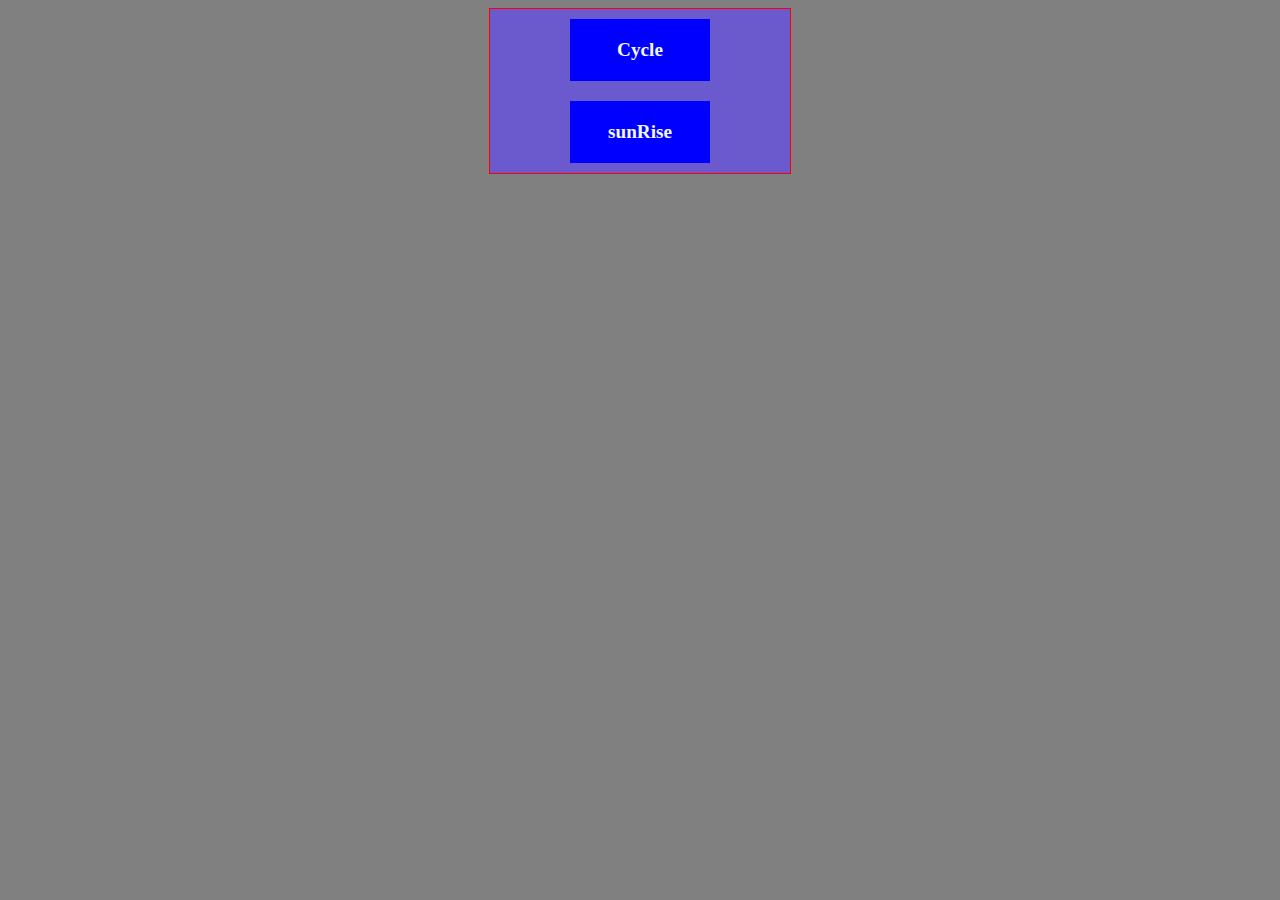
<file: index.html>
<!DOCTYPE html>
<html lang="en">

<head>
    <meta charset="UTF-8">
    <meta http-equiv="X-UA-Compatible" content="IE=edge">
    <meta name="viewport" content="width=device-width, initial-scale=1.0">
    <title>roadMove</title>
    <link rel="stylesheet" href="index.css">
</head>

<body>
    <div id="home">
        <a class="btnn" href="cycleAnimation.html">Cycle</a>
        <a class="btnn" href="animation.html">sunRise</a>
    </div>
</body>

</html>
</file>
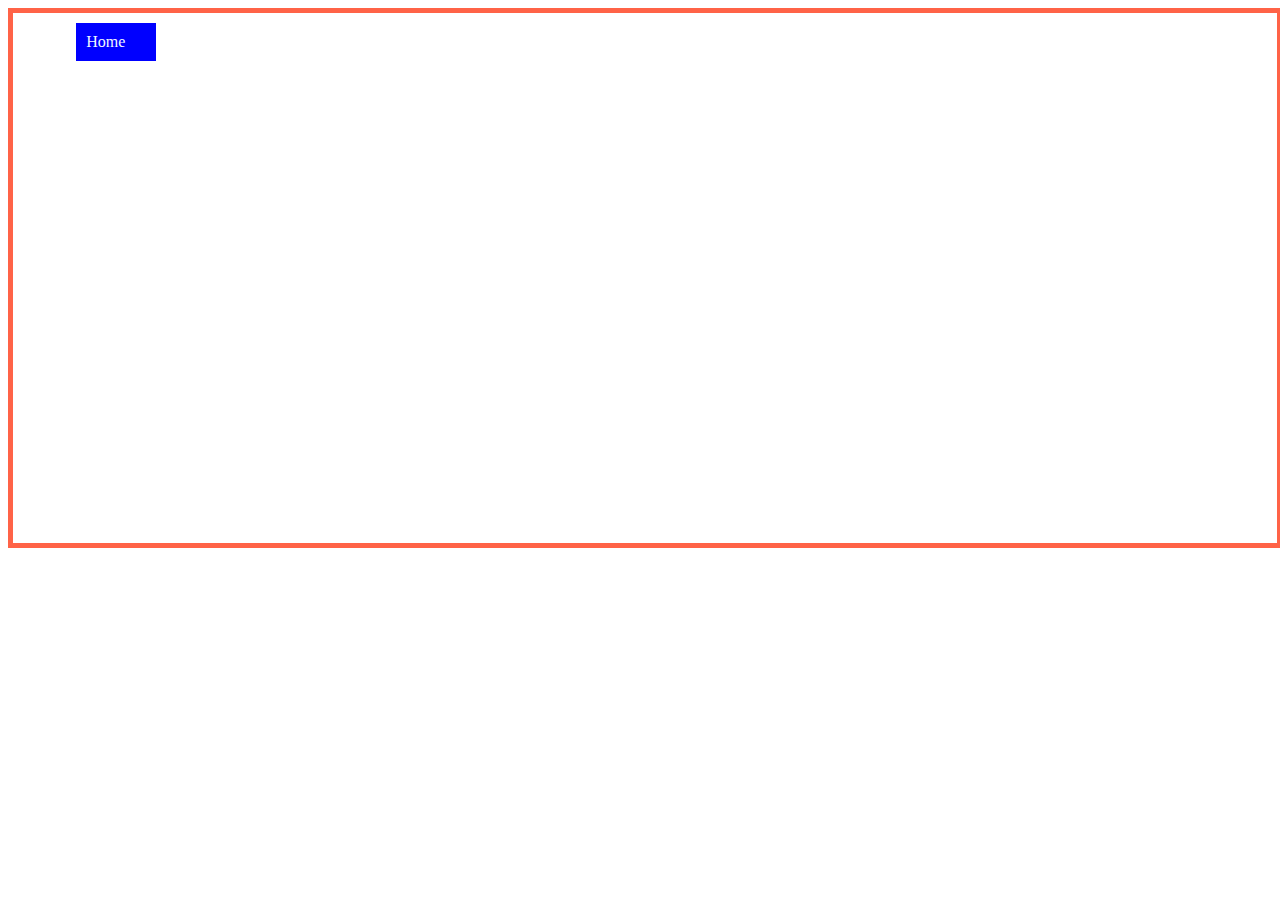
<file: animation.html>
<!DOCTYPE html>
<html lang="en">

<head>
    <meta charset="UTF-8">
    <meta http-equiv="X-UA-Compatible" content="IE=edge">
    <meta name="viewport" content="width=device-width, initial-scale=1.0">
    <title>sunsetAnimation</title>
    <link rel="stylesheet" href="animation.css">
</head>

<body>
    <div id="animation-field">
        <a href="index.html">Home</a>
        <div id="animation"></div>
    </div>
</body>

</html>
</file>
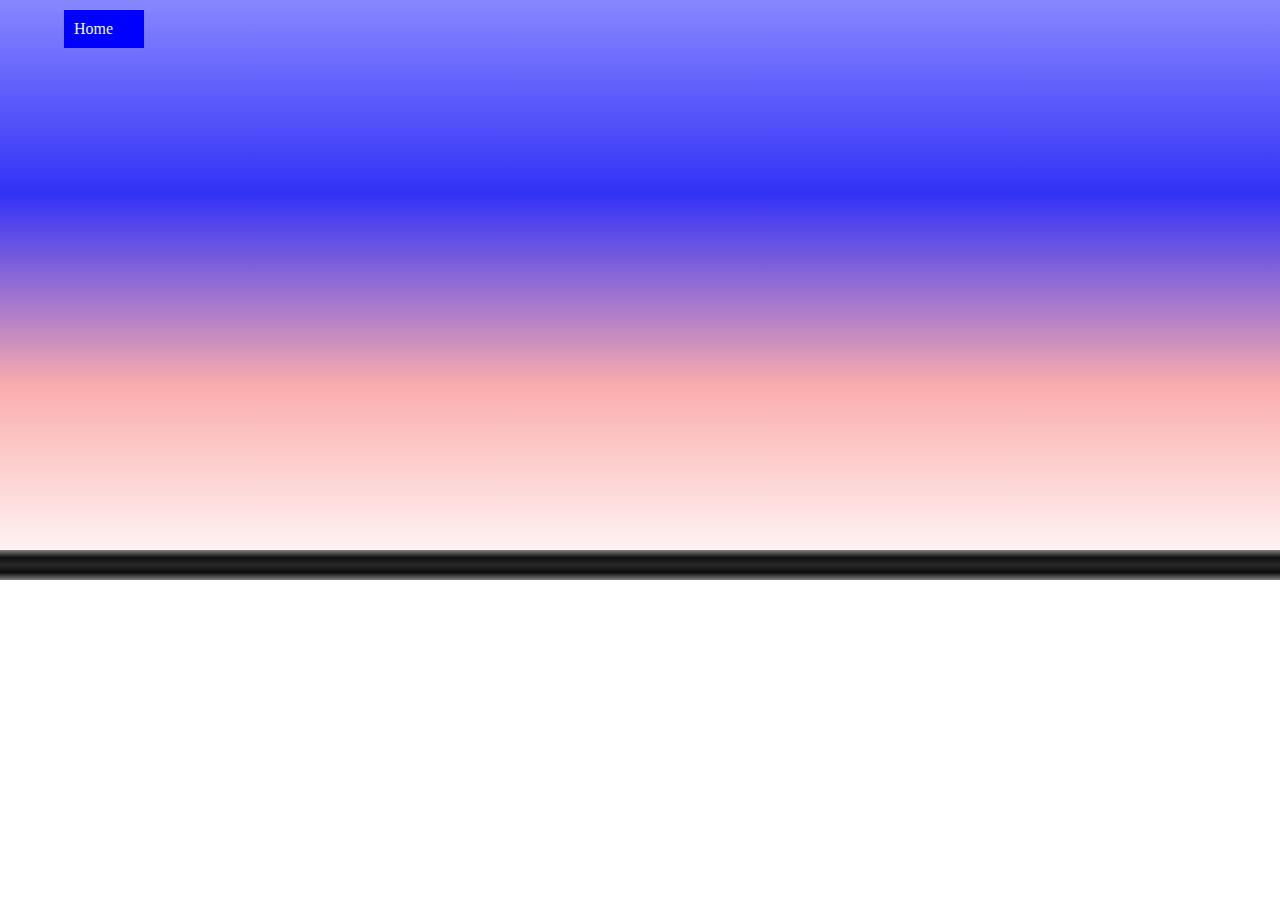
<file: cycleAnimation.html>
<!DOCTYPE html>
<html lang="en">

<head>
    <meta charset="UTF-8">
    <meta http-equiv="X-UA-Compatible" content="IE=edge">
    <meta name="viewport" content="width=device-width, initial-scale=1.0">
    <title>cycleRiding</title>
    <link rel="stylesheet" href="cycleAnimation.css">
</head>

<body>
    <div>
        <div id="sky">
            <div>
                <div id="field">
                    <div id="road-cycle">
                        <div id="blankSpace">
                            <a href="index.html">Home</a>
                        </div>
                        <div id="cycle"></div>
                        <div id="road"></div>
                    </div>
                </div>
            </div>
        </div>
    </div>
</body>

</html>
</file>
<file: index.css>
body {
    display: flex;
    flex-direction: column;
    justify-content: center;
    align-items: center;
    background-color: gray;
}

#home {
    max-width: 700px;
    min-width: 300px;
    border: 1px solid red;
    background-color: slateblue;
    display: flex;
    flex-direction: column;
    justify-content: center;
    align-items: center;
    text-align: center;
    font-size: larger;
    font-weight: bold;

}

.btnn {
    display: block;
    margin: 10px 50%;
    background-color: blue;
    color: aliceblue;
    width: 100px;
    padding: 20px;
    text-decoration: none;
}

.btnn:hover {
    background-color: red;
    color: aliceblue;
}
</file>
<file: animation.css>
a {
    display: block;
    margin: 10px 5%;
    background-color: blue;
    color: aliceblue;
    width: 60px;
    padding: 10px;
    text-decoration: none;
}

a:hover {
    background-color: red;
    color: aliceblue;
}


#animation-field {
    width: 100%;
    height: 530px;
    background-image: url('https://media.istockphoto.com/photos/blue-blurry-abstract-nature-background-picture-id1323997556?b=1&k=20&m=1323997556&s=170667a&w=0&h=vY9NfQiAL_tqK_BeM3Jktq2tHUd8Ip5oDQa8j5QU9H8=');

    border: 5px solid tomato;
    background-repeat: no-repeat;
    background-position: center;
    background-size: cover;


}





#animation {
    animation-name: sun;
    animation-duration: 120s;
    animation-iteration-count: 3;
}

@keyframes sun {
    0% {

        width: 80px;
        height: 40px;

        border-radius: 30px 30px 0 0;
        background-image: linear-gradient(rgb(255, 37, 37), yellow);
        margin-top: 340px;
        /* margin-bottom: 80px; */
        margin-left: 50%;
        /* margin-right: 50%; */
    }

    25% {
        width: 90px;
        height: 90px;
        border-radius: 100%;
        background-image: linear-gradient(rgb(255, 37, 37), yellow);
        margin-top: 240px;
        /* margin-bottom: 140px; */
        margin-left: 45%;
        /* margin-right: 50%; */
    }

    75% {

        width: 100px;
        height: 100px;
        border-radius: 100%;
        background-image: linear-gradient(rgb(254, 122, 122), yellow);
        margin-top: 140px;
        /* margin-bottom: 180px; */
        margin-left: 40%;
        /* margin-right: 50%; */
    }

    100% {
        width: 110px;
        height: 110px;
        border-radius: 100%;
        background-image: linear-gradient(rgb(252, 236, 9), rgb(250, 209, 28));
        margin-top: 90px;
        /* margin-bottom: 200px; */
        margin-left: 35%;
        /* margin-right: 50%; */

    }
}
</file>
<file: cycleAnimation.css>
body {
    margin: 0;
}

a {
    display: block;
    margin: 10px 5%;
    background-color: blue;
    color: aliceblue;
    width: 60px;
    padding: 10px;
    text-decoration: none;
}

a:hover {
    background-color: red;
    color: aliceblue;
}


#field {
    /* width: 100%; */
    animation-name: field;
    animation-duration: 40s;
    animation-iteration-count: 100000000000000;
}

@keyframes field {
    0% {
        background-size: cover;
        margin: 0;
        background-image: url('./images/bash5.png');
    }

    25% {
        background-size: cover;
        margin: 0;
        background-image: url('./images/bash2.png');
    }

    50% {
        background-size: cover;
        margin: 0;
        background-image: url('./images/bash7.png');
    }

    75% {
        background-size: cover;
        margin: 0;
        background-image: url('./images/bash3.png');
    }

    100% {
        background-size: cover;
        margin: 0;
        background-image: url('./images/bash6.png');
    }

}

#sky {
    width: 100%;
    position: absolute;
    background-image: linear-gradient(rgb(135, 135, 255), rgb(50, 50, 247), rgb(251, 173, 173), white);
    margin: 0;
    animation-name: sky;
    animation-duration: 20s;
    animation-iteration-count: 100000000000000;
    animation-timing-function: linear;
}

@keyframes sky {
    0% {
        width: 100%;
        margin-left: 100%;
        background-image: linear-gradient(white, rgb(167, 167, 250), rgb(50, 50, 247), rgb(251, 173, 173), white);
        margin: 0;
    }

    25% {
        width: 100%;
        margin-left: 75%;
        background-image: linear-gradient(rgb(167, 167, 250), rgb(83, 83, 254), rgb(251, 173, 180), white);
        margin: 0;
    }

    50% {
        width: 100%;
        margin-left: 50%;
        background-image: linear-gradient(rgb(167, 167, 250), blue, rgb(122, 122, 131), rgb(246, 206, 206), white);
        margin: 0;
    }

    75% {
        width: 100%;
        margin-left: 25%;
        background-image: linear-gradient(rgb(251, 251, 253), rgb(50, 50, 247), rgb(25, 173, 173), white);
        margin: 0;
    }

    100% {
        width: 100%;
        margin-left: 0%;
        background-image: linear-gradient(rgb(189, 189, 192), rgb(50, 50, 247), rgb(50, 50, 247), white);
        margin: 0;
    }

}

#blankSpace {
    height: 300px;
}

#cycle {
    position: relative;
    height: 240px;
    animation-name: cycle;
    animation-duration: 5s;
    animation-iteration-count: 200000000000000;
    animation-timing-function: linear;
}

@keyframes cycle {
    from {
        margin-left: 0%;
        background-repeat: no-repeat;
        background-image: url('./images/rsz_cycle.png');
    }


    to {
        margin-left: 100%;
        background-repeat: no-repeat;
        background-image: url('./images/rsz_cycle.png');
    }
}

#road {
    position: relative;
    height: 30px;
    background-image: linear-gradient(gray, rgb(16, 16, 16), rgb(40, 40, 40), rgb(12, 11, 11), grey);
}

/* fo9r4 mobile */
@media only screen and (max-width: 700px) {
    body {
        margin: 0;
    }

    #field {
        /* width: 100%; */
        animation-name: field;
        animation-duration: 20s;
        animation-iteration-count: 100000000000000;
    }

    @keyframes field {
        0% {
            background-size: cover;
            margin: 0;
            background-image: url('./images/bash5.png');
        }

        25% {
            background-size: cover;
            margin: 0;
            background-image: url('./images/bash2.png');
        }

        50% {
            background-size: cover;
            margin: 0;
            background-image: url('./images/bash7.png');
        }

        75% {
            background-size: cover;
            margin: 0;
            background-image: url('./images/bash3.png');
        }

        100% {
            background-size: cover;
            margin: 0;
            background-image: url('./images/bash6.png');
        }

    }

    #sky {
        /* height: 460px; */
        position: absolute;
        width: 100%;
        background-image: linear-gradient(blue, rgb(50, 50, 247), rgb(251, 173, 173), white);

        margin: 0;
        animation-name: sky;
        animation-duration: 5s;
        animation-iteration-count: 100000000000000;
        animation-timing-function: linear;
    }

    @keyframes sky {
        0% {
            width: 100%;
            background-image: linear-gradient(blue, rgb(50, 50, 247), rgb(251, 173, 173), white);
            margin: 0;
        }

        25% {
            width: 100%;
            background-image: linear-gradient(rgb(167, 167, 250), rgb(83, 83, 254), rgb(251, 173, 180), white);
            margin: 0;
        }

        50% {
            width: 100%;
            background-image: linear-gradient(blue, rgb(122, 122, 131), rgb(246, 206, 206), white);
            margin: 0;
        }

        75% {
            width: 100%;
            background-image: linear-gradient(rgb(251, 251, 253), rgb(50, 50, 247), rgb(25, 173, 173), white);
            margin: 0;
        }

        100% {
            width: 100%;
            background-image: linear-gradient(rgb(189, 189, 192), rgb(50, 50, 247), rgb(50, 50, 247), white);
            margin: 0;
        }

    }

    #blankSpace {
        height: 220px;
    }

    #cycle {
        position: relative;
        height: 240px;
        animation-name: cycle;
        animation-duration: 2.5s;
        animation-iteration-count: 200000000000000;
        animation-timing-function: linear;
    }

    @keyframes cycle {
        from {
            margin-left: 0%;
            background-repeat: no-repeat;
            background-image: url('./images/rsz_cycle.png');
        }


        to {
            margin-left: 100%;
            background-repeat: no-repeat;
            background-image: url('./images/rsz_cycle.png');
        }
    }

    #road {
        position: relative;
        height: 20px;
        background-image: linear-gradient(gray, rgb(16, 16, 16), rgb(40, 40, 40), rgb(12, 11, 11), grey);
    }
}
</file>
